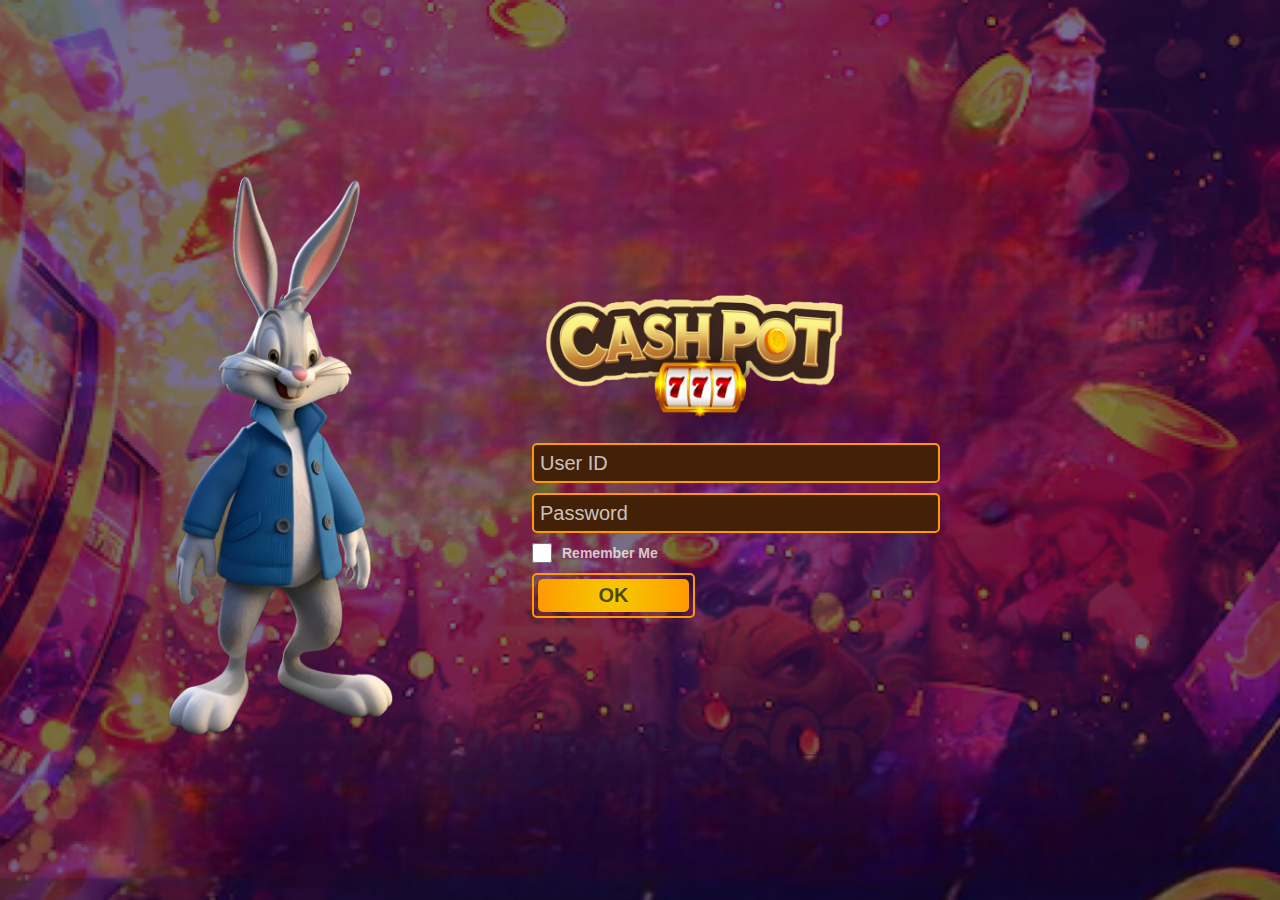
<file: login.html>
<!DOCTYPE html>
<html lang="en">
  <head>
    <meta charset="UTF-8" />
    <meta name="viewport" content="width=device-width, initial-scale=1.0, viewport-fit=cover">
    <!-- iOS fullscreen meta tags -->
    <meta name="apple-mobile-web-app-capable" content="yes" />
    <meta
      name="apple-mobile-web-app-status-bar-style"
      content="black-translucent"
    />
    <meta
      name="viewport"
      content="width=device-width, initial-scale=1, maximum-scale=1, user-scalable=no"
    />
    <link rel="stylesheet" href="https://cdnjs.cloudflare.com/ajax/libs/font-awesome/6.7.2/css/all.min.css">
    <!-- Add a custom icon for the home screen -->
    <link rel="apple-touch-icon" href="/path/to/your-icon.png" />

    <!-- Add a splash screen -->
    <link rel="apple-touch-startup-image" href="/path/to/splash.png" />
    <!-- Bootstrap CSS v5.2.1 -->
    <link
      href="https://cdn.jsdelivr.net/npm/bootstrap@5.3.2/dist/css/bootstrap.min.css"
      rel="stylesheet"
      integrity="sha384-T3c6CoIi6uLrA9TneNEoa7RxnatzjcDSCmG1MXxSR1GAsXEV/Dwwykc2MPK8M2HN"
      crossorigin="anonymous"
    />
    <link
      rel="stylesheet"
      href="https://cdn.jsdelivr.net/npm/swiper@11/swiper-bundle.min.css"
    />
    <link rel="stylesheet" href="css/styles.css" />
    <link rel="icon" href="images/logo.png" type="image/x-icon" />
    <title>CASH POT Game Interface</title>
  </head>
  <body>
    <div id="overlay">
      <div id="overlay-logo">
        <img src="images/logo.png" alt="">
      </div>
      <small>
        Please rotate your device to landscape mode 📱
      </small>
    </div>
      <div class="login-container">
        <div class="login-img">
            <img src="images/bunny.png" alt="">
        </div>
        <div class="login-content">
            <div class="login-form">
                <div class="login-logo">
                    <img src="images/logo.png" alt="">
                </div>
                <form action="" id="login-form">
                    <div class="form-group">
                        <input type="text" name="username" id="username" class="form-control" placeholder="User ID" required>
                    </div>
                    <div class="form-group">
                        <input type="password" name="password" id="password" class="form-control" placeholder="Password" required>
                    </div>
                    <div class="form-check" id="checkbox">
                        <input class="form-check-input" type="checkbox" value=""/>
                        <label class="form-check-label" for=""> Remember Me </label>
                    </div>
                    <div class="form-group" id="login-btn">
                        <button type="submit" class="btn btn-primary">OK</button>
                    </div>
                </form>
            </div>
        </div>
      </div>
    <!-- Bootstrap JavaScript Libraries -->
    <script src="js/script.js"></script>
    <script
      src="https://cdn.jsdelivr.net/npm/@popperjs/core@2.11.8/dist/umd/popper.min.js"
      integrity="sha384-I7E8VVD/ismYTF4hNIPjVp/Zjvgyol6VFvRkX/vR+Vc4jQkC+hVqc2pM8ODewa9r"
      crossorigin="anonymous"
    ></script>

    <script
      src="https://cdn.jsdelivr.net/npm/bootstrap@5.3.2/dist/js/bootstrap.min.js"
      integrity="sha384-BBtl+eGJRgqQAUMxJ7pMwbEyER4l1g+O15P+16Ep7Q9Q+zqX6gSbd85u4mG4QzX+"
      crossorigin="anonymous"
    ></script>
  </body>
</html>
</file>
<file: css/styles.css>
* {
  margin: 0;
  padding: 0;
  box-sizing: border-box;
  font-family: Arial, sans-serif;
}

html, body {
  margin: 0;
  padding: 0;
  width: 100%;
  height: 100%;
  overflow: hidden;
}

/* .ios-fullscreen {
  position: fixed;
  top: 0;
  left: 0;
  width: 100%;
  height: 100%;
  overflow: hidden;
} */

/* .fullscreen-wrapper {
  position: fixed;
  top: 0;
  left: 0;
  width: 100vw;
  height: 100vh;
  background: black;
  display: flex;
  flex-direction: column;
  align-items: center;
  justify-content: center;
}

.bg-vid {
  position: absolute;
  top: 0;
  left: 0;
  width: 100vw;
  height: 100vh;
  object-fit: cover;
  z-index: -1;
} */

.game-container {
  background: url('../images/bg.png') no-repeat center center/cover;
  max-width: 100%;
  min-height: 100vh;
  display: flex;
  flex-direction: column;
  position: relative;
  overflow: hidden;
}

#overlay {
  position: fixed;
  top: 0;
  left: 0;
  width: 100vw;
  height: 100vh;
  background-color: rgba(0, 0, 0, 0.929);
  color: white;
  text-transform: uppercase;
  font-size: 25px;
  font-weight: 700;
  text-align: center;
  display: flex;
  flex-direction: column;
  justify-content: center;
  align-items: center;
  z-index: 9999;
  display: none;
}

#overlay-logo img{
  width: 200px;
}

.header {
  display: flex;
  justify-content: space-between;
  align-items: center;
  padding: 10px 15px;
  position: relative;
  z-index: 10;
}

/* Player profile */
.profile-container {
  display: flex;
  align-items: center;
  background-color: #1e293b;
  border-radius: 10px;
  padding: 6px;
  box-shadow: 0 4px 8px rgba(0, 0, 0, 0.3);
  width: 250px;
  position: relative;
}

.avatar-container {
  position: relative;
  margin-right: 10px;
}

.avatar-frame {
  width: 50px;
  height: 50px;
  border-radius: 10px;
  background: linear-gradient(45deg, #ff00cc, #3333ff);
  display: flex;
  justify-content: center;
  align-items: center;
  box-shadow: 0 0 0 2px #3333ff, 0 0 10px rgba(51, 51, 255, 0.5);
}

.avatar {
  width: 42px;
  height: 42px;
  border-radius: 6px;
  background-color: #ffffff;
  overflow: hidden;
  display: flex;
  justify-content: center;
  align-items: center;
}

.avatar img {
  width: 100%;
  height: 100%;
  object-fit: cover;
}

.heart-badge {
  position: absolute;
  bottom: -5px;
  right: -5px;
  width: 20px;
  height: 20px;
  background-color: #ffcc00;
  border-radius: 50%;
  display: flex;
  justify-content: center;
  align-items: center;
  box-shadow: 0 2px 4px rgba(0, 0, 0, 0.3);
}

.info-container {
  flex-grow: 1;
}

.coins {
  display: flex;
  align-items: center;
  margin-bottom: 3px;
}

.coin-icon {
  width: 18px;
  height: 18px;
  background-color: #ffcc00;
  border-radius: 50%;
  margin-right: 8px;
  display: flex;
  justify-content: center;
  align-items: center;
}

.coin-amount {
  color: #ffcc00;
  font-weight: bold;
  font-size: 16px;
}

.id {
  color: #8899aa;
  font-size: 12px;
}

.progress-bar {
  height: 6px;
  width: 100%;
  background-color: #0a0a0a;
  border-radius: 3px;
  margin-top: 3px;
}

.progress {
  height: 100%;
  width: 25%;
  background-color: #44cc44;
  border-radius: 3px;
}

/* Logo */
.logo {
  position: absolute;
  left: 50%;
  transform: translateX(-50%);
  max-width: 220px;
  filter: drop-shadow(0 0 10px rgba(255, 215, 0, 0.5));
}

.logo img {
  width: 100%;
}

/* Controls */
.controls {
  display: flex;
  gap: 15px;
}

.control-button {
  width: 40px;
  height: 40px;
  background-color: #1e293b;
  border-radius: 8px;
  display: flex;
  justify-content: center;
  align-items: center;
  cursor: pointer;
  color: #6699ff;
}

/* Audio control */
.audio-control {
  display: flex;
  align-items: center;
  justify-content: center;
  margin: 10px auto;
  background-color: rgba(0, 0, 0, 0.3);
  padding: 5px 15px;
  border-radius: 20px;
  width: fit-content;
  font-size: 12px;
  color: #cccccc;
}

/* Game slots */
.games-container {
  height: max-content;
  display: flex;
  /* flex-wrap: wrap-reverse; */
  justify-content: center;
  gap: 30px;
  padding: 20px 15px;
  position: relative;
  overflow-x: auto;
  scrollbar-width: none;
  -ms-overflow-style: none;
}

.games-container::-webkit-scrollbar {
  display: none;
}

.game-cards {
  display: flex;
  gap: 10px;
  border-left: 1px solid #ffffff;
  padding-left: 30px;
}

.game-card {
  position: relative;
  min-width: 150px;
  height: 290px;
  overflow: hidden;
  border: 3px solid #f5cc00;
  flex-shrink: 0;
  display: flex;
  align-items: center;
  justify-content: center;
  cursor: pointer;
  transition: 1s ease;
}

.game-card-caraosal {
  width: 170px;
  height: 290px;
  overflow: hidden;
  display: flex;
  align-items: center;
  justify-content: center;
  border: 3px solid #f5cc00;
  padding: 5px;
}

.carousel-item img {
  width: 160px;
  height: 280px;
  object-fit: cover;
  margin: auto;
}

.game-card:hover {
  transform: scale(1.1);
}

.game-card img {
  width: 100%;
  height: 100%;
  object-fit: cover;
}

.game-title {
  position: absolute;
  bottom: 0;
  left: 0;
  right: 0;
  padding: 10px;
  background: linear-gradient(to top, rgba(0, 0, 0, 0.8), transparent);
  color: white;
  font-weight: bold;
  text-align: center;
  font-size: 14px;
}

.hot-tag {
  position: absolute;
  top: 0;
  left: 0;
  background-color: #f5cc00;
  color: #000;
  width: 100px;
  padding: 10px 28px;
  transform: rotate(-45deg) translate(-40px, 1px);
  transform-origin: top left;
  font-weight: bold;
  font-size: 12px;
  color: white;
  text-shadow: black 1px 1px 2px;
}

.favorite {
  position: absolute;
  bottom: 10px;
  right: 10px;
  width: 24px;
  height: 24px;
  background-color: rgba(255, 255, 255, 0.2);
  border-radius: 50%;
  display: flex;
  justify-content: center;
  align-items: center;
}

.first-game {
  background-color: #000;
  color: #f5cc00;
}

.launch-text {
  position: absolute;
  bottom: 40px;
  left: 0;
  right: 0;
  text-align: center;
  color: #ff3333;
  font-weight: bold;
  background-color: rgba(0, 0, 0, 0.7);
  padding: 5px;
}

.play-text {
  position: absolute;
  bottom: 15px;
  left: 0;
  right: 0;
  text-align: center;
  color: #f5cc00;
}

.header-slider {
  display: none;
}

/* Bottom navigation */
.bottom-nav {
  background: #49252d93;
  display: flex;
  gap: 40px;
  justify-content: center;
  align-items: center;
  margin: 20px 50px;
  padding: 4px 10px;
  position: absolute;
  bottom: 0;
  left: 0;
  right: 0;
}

.nav-item {
  width: 84px;
  height: 74px;
  background: linear-gradient(45deg, #dcb65c, #a86b18);
  border-radius: 10px;
  display: flex;
  flex-direction: column;
  justify-content: center;
  align-items: center;
  cursor: pointer;
  color: #ffff;
  font-weight: bold;
  font-size: 15px;
  border: 4px solid #694325;
  transition: 1s ease;
}

.nav-item:hover {
  transform: scale(1.1);
}

.nav-icon {
  margin-bottom: 5px;
  width: 30px;
  height: 30px;
  display: flex;
  /* color: #3333ff; */
  justify-content: center;
  align-items: center;
}

.spin-wheel {
  width: 66px;
  height: 66px;
  background: radial-gradient(circle, #f5cc00 0%, #ff9900 100%);
  border-radius: 50%;
  position: relative;
  bottom: 15px;
  border: 4px solid #c6a767;
  box-shadow: 0 0 15px rgba(255, 204, 0, 0.6);
  display: flex;
  justify-content: center;
  align-items: center;
  transform: scale(1.2);
}

.wheel-sections {
  width: 90%;
  height: 90%;
  border-radius: 50%;
  position: relative;
  overflow: hidden;
}

.wheel-section {
  position: absolute;
  width: 50%;
  height: 50%;
  transform-origin: bottom right;
}

.section1 {
  background-color: red;
  transform: rotate(0deg);
}

.section2 {
  background-color: blue;
  transform: rotate(45deg);
}

.section3 {
  background-color: green;
  transform: rotate(90deg);
}

.section4 {
  background-color: yellow;
  transform: rotate(135deg);
}

.section5 {
  background-color: purple;
  transform: rotate(180deg);
}

.section6 {
  background-color: orange;
  transform: rotate(225deg);
}

.section7 {
  background-color: pink;
  transform: rotate(270deg);
}

.section8 {
  background-color: cyan;
  transform: rotate(315deg);
}

.wheel-center {
  position: absolute;
  width: 20px;
  height: 20px;
  background-color: #fff;
  border-radius: 50%;
  z-index: 2;
}

/* Login-Page */

.login-container {
  background: url('../images/bg.png') no-repeat center center/cover;
  display: flex;
  width: 100%;
  height: 100vh;
  justify-content: center;
}

.login-img{
  width: 40%;
  display: flex;
  justify-content: center;
  align-items: center;
  /* background-color: #44cc44; */
}

.login-img img{
  width: 70%;
}

.login-content{
  /* background-color: #3333ff; */
  width: 60%;
  display: flex;
  flex-direction: column;
  justify-content: center;
  align-items: center;
  gap: 20px;
  /* padding: 20px; */
}

.login-form {
  width: 100%;
  display: flex;
  flex-direction: column;
  /* justify-content: center;
  align-items:center; */
  gap: 20px;
  padding: 20px;
  /* background-color: #6699ff; */
}

.login-logo{
  /* background-color: #422108; */
  display: flex;
  justify-content: center;
  align-items: center;
  width: 46%;
  /* margin-left: 10%; */
}

.login-logo img{
  width: 100%;
  /* margin-bottom: 20px; */
}

#login-form{
  /* background-color: #8899aa; */
  width: 80%;
  display: flex;
  flex-direction: column;
  gap: 10px;
}

#login-form input{
  width: 70%;
  font-size: 20px;
  color: #ffffffbe;
  height: 40px;
  padding: 2px 6px;
  border-radius: 5px;
  border: none;
  background-color: #422108;
  border: 2px solid #ff9900;
}

#login-form input::placeholder{
  font-size: 20px;
  color: #ffffffbe;
}

#checkbox{
  display: flex;
  justify-content: start;
  align-items: center;
  gap: 10px;
}

#checkbox input{
  font-size: 16px;
  color: #ff9900;
  width: 20px;
  height: 20px;
}

#checkbox label{
  font-size: 14px;
  font-weight: 600;
  color: #ffffffbe;
}

#login-btn{
  width: 28%;
  border-radius: 5px;
  border: 2px solid #ff9900;
  padding: 4px;
}

#login-btn button{
  width: 100%;
  font-size: 20px;
  font-weight: 600;
  color: #131313be;
  background: radial-gradient(circle, #f5cc00 0%, #ff9900 100%);
  border: none;
  border-radius: 5px;
  padding: 5px;
  cursor: pointer;
}

.modal-btns span{
  /* width: 28%; */
  border-radius: 5px;
  border: 2px solid #ff9900;
  padding: 4px;
}

.modal-btns span a{
  text-decoration: none;
  font-size: 15px;
  font-weight: 600;
  color: #131313be;
  background: radial-gradient(circle, #f5cc00 0%, #ff9900 100%);
  border: none;
  border-radius: 5px;
  padding: 5px;
  cursor: pointer;
}

#soundToggle i{
  font-size: 18px;
  font-weight: 600;
  color: #ffffffbe; 
}

@media (max-width: 990px) {
  .game-container {
    /* overflow: visible; */
    width: 100%;
    height: 100vh;
  }

  .logo {
    max-width: 120px;
  }

  .profile-container {
    width: 190px;
  }

  .avatar {
    width: 36px;
    height: 36px;
  }

  .avatar-frame {
    width: 40px;
    height: 40px;
  }

  .heart-badge {
    width: 17px;
    height: 17px;
  }
  
  .coin-icon {
    width: 14px;
    height: 14px;
  }
  
  .coin-amount {
    font-size: 14px;
  }
  
  .progress-bar {
    height: 4px;
  }

  .games-container {
    flex-direction: row;
    justify-content: center;
    align-items: start;
    overflow: hidden;
    padding: 5px 15px;
  }

  .audio-control {
    margin: 1px auto;
  }

  .game-card {
    height: 215px;
    width: 140px;
  }

  .game-card-caraosal {
    height: 215px;
    width: 140px;
  }

  .bottom-nav {
    margin-bottom: 5px;
    
  }

  .nav-item {
    width: 50px;
    height: 44px;
  }

  .nav-icon {
    width: 20px;
    height: 20px;
  }

  .spin-wheel {
    width: 50px;
    height: 50px;
  }

  #login-btn{
    width: 34%;
  }

  #login-btn button{
    font-size: 15px;
  }
}

@media (max-width: 890px) {
  .logo {
    max-width: 120px;
  }

  .profile-container {
    width: 190px;
  }

  .bottom-nav {
    margin-top: 50px;
  }

  .nav-item {
    width: 50px;
    height: 44px;
  }

  .nav-icon {
    width: 15px;
    height: 15px;
  }

  .spin-wheel {
    width: 40px;
    height: 40px;
    border: 1px solid #c6a767;
    bottom: 8px;
  }

  .wheel-center {
    width: 6px;
    height: 6px;
  }

  .games-container {
    flex-direction: row;
    justify-content: center;
    align-items: start;
    overflow: hidden;
    padding: 5px 15px;
  }

  .game-card {
    height: 170px;
    width: 140px;
  }

  .game-card-caraosal {
    height: 170px;
    width: 140px;
  }
}
</file>
